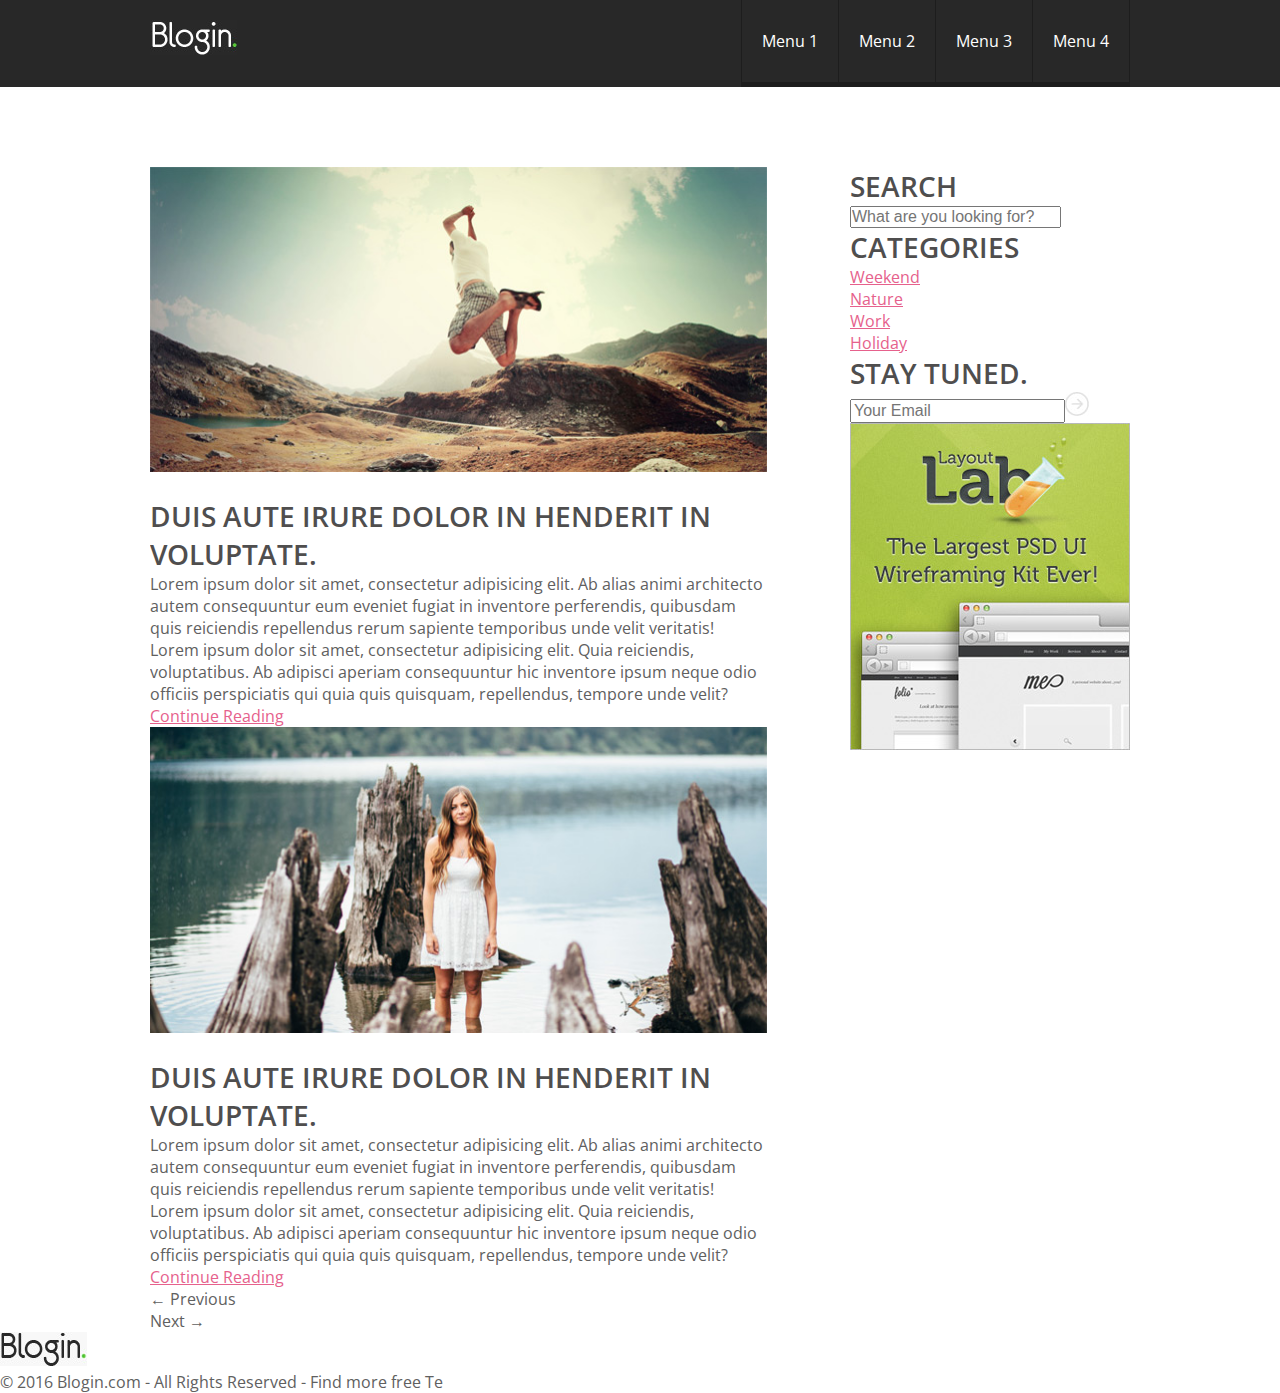
<file: curs2/index.html>
<!DOCTYPE html>
<html lang="en">
<head>
    <meta charset="UTF-8">
    <link rel="stylesheet" href="style.css">
    <link href="https://fonts.googleapis.com/css?family=Open+Sans:400,600" rel="stylesheet"> <!-./ Connect font open sans -->
    <title>Title</title>
</head>
<body>
<!--============================== MENU ===================================-->
<header class="main-menu">
    <div class="content-center">
        <img src="images/logo.jpg" alt="" class="logo">
        <nav class="left-menu">
            <ul>
                <li><a href="/">menu 1</a></li>
                <li><a href="#">menu 2</a></li>
                <li><a href="#">menu 3</a></li>
                <li><a href="#">menu 4</a></li>
            </ul>
        </nav><!--./ nav -->
    </div><!--./ content-center -->
</header><!--./ menu -->
<!-- =============================================== Content main ==============================================-->
<main>
    <div class="content-center">
        <!-- ====================================================== Left content -->
        <div class="content">
            <article>
                <header>
                    <img src="images/img1.jpg" alt="">
                </header>
                <h2>Duis aute irure dolor in henderit in voluptate.</h2>
                <p>Lorem ipsum dolor sit amet, consectetur adipisicing elit. Ab alias animi architecto autem
                    consequuntur eum eveniet fugiat in inventore perferendis, quibusdam quis reiciendis repellendus
                    rerum sapiente temporibus unde velit veritatis!</p>
                <p>Lorem ipsum dolor sit amet, consectetur adipisicing elit. Quia reiciendis, voluptatibus. Ab adipisci
                    aperiam consequuntur hic inventore ipsum neque odio officiis perspiciatis qui quia quis quisquam,
                    repellendus, tempore unde velit?</p>
                <a href="">Continue Reading </a>
            </article><!--./ article-->
            <article>
                <header>
                    <img src="images/img2.jpg" alt="">
                </header>
                <h2>Duis aute irure dolor in henderit in voluptate.</h2>
                <p>Lorem ipsum dolor sit amet, consectetur adipisicing elit. Ab alias animi architecto autem
                    consequuntur eum eveniet fugiat in inventore perferendis, quibusdam quis reiciendis repellendus
                    rerum sapiente temporibus unde velit veritatis!</p>
                <p>Lorem ipsum dolor sit amet, consectetur adipisicing elit. Quia reiciendis, voluptatibus. Ab adipisci
                    aperiam consequuntur hic inventore ipsum neque odio officiis perspiciatis qui quia quis quisquam,
                    repellendus, tempore unde velit?</p>
                <a href="">Continue Reading </a>
            </article><!--./ article -->
        </div><!--./ content -->
        <!--========================================== Sidebar ============================= -->
        <aside>
            <div class="widget">
                <h2>Search</h2>
                <form action="">
                    <input type="text" placeholder="What are you looking for?" class="search">
                </form>
            </div>
            <div class="widget">
                <h2>categories</h2>
                <nav class="menu-sidebar">
                    <ul>
                        <li><a href="">Weekend</a></li>
                        <li><a href="">Nature</a></li>
                        <li><a href="">Work</a></li>
                        <li><a href="">Holiday</a></li>
                    </ul>
                </nav>
            </div>
            <div class="widget">
                <h2>Stay Tuned.</h2>
                <form action=""><input type="email" placeholder="Your Email"><img src="images/sbcr-btn.jpg" alt=""></form>
            </div>
            <div class="widget">
                <img src="images/banner.jpg" alt="">
            </div>
        </aside><!--./ aside -->
    </div><!--./ content-center-->
    <div class="content-center">
        <p>&larr; Previous</p>
        <p>Next &rarr;</p>
    </div>
</main><!--./ main -->
<footer><img src="images/logo-ftr.jpg" alt="">
    <p>&copy; 2016 Blogin.com  -  All Rights Reserved  -  Find more free Te</p>
</footer>
</body>
</html>
</file>
<file: curs2/style.css>
/*********************************************************
                        Resset css
*******************************************************/
/* --------------- reset.css --------------- */
html, body, div, span, h1, h2, h3, h4, h5, h6, p, em, img, strong, sub, sup, b, u, i,  dl, dt, dd, ol, ul, li, fieldset, form, label, table, tbody, tfoot, thead, tr, th, td, article, aside, canvas, details, figcaption, figure, footer, header, hgroup, menu, nav, section, summary, time, mark, audio, video {
    margin: 0;
    padding: 0;
    border: 0;
    outline: 0;                               /* обнуляем отступы и убираем бордюры */
    vertical-align: baseline;          /* приводим все к одной базовой линии */
    background: transparent;      /* чтобы не проскакивали левые фоны, установленные по умолчанию */
    font-size: 100%;                     /* размер шрифта всем одинаковый */
}
a {                                      	     /* ссылка не в общем списке чтобы не сбрасывать outline по умолчанию */
    margin:0;
    padding:0;
    font-size:100%;
    vertical-align:baseline;
    background:transparent;
    outline:none;
}
table {						/* устраняем отступы между ячейками таблицы */
    border-collapse: collapse;
    border-spacing: 0;
}
td, td img {
    vertical-align: top;			/* возвращаем привычное вертикальное выравнивание */
}
input, select, button, textarea {
    margin: 0; 				/* убираем отступы по умолчанию для элементов форм (в частности для checkbox и radio) */
    font-size: 100%; 			/* делаем размер шрифтов везде одинаковым */
    outline: none;
}
input[type="text"], input[type="password"], textarea {
    padding: 0; 				/* убираем внутренние отступы для текстовых полей */
}
input[type="checkbox"] { 		/* вертикальное выравнивание чекбоксов и радиобатонов относительно меток */
    vertical-align: bottom;
}
input[type="radio"] {
    vertical-align: text-bottom;
}
sub {
    vertical-align: sub;
    font-size: smaller;
}
sup {
    vertical-align: super;
    font-size: smaller;
}
article, aside, details, figcaption, figure, footer, header, hgroup, menu, nav, section {
    display:block;
}
nav ul {
    list-style:none;
}
/* --------------- /reset.css --------------- */

/* --------------- базовые настройки ---------*/
html {
    min-height:100%; /* всегда показываем вертикальную полосу прокрутки  */
}
body {
    color: #000;
    text-align: left;
    font-size: 1em; /* используем безопасные шрифтовые CSS стеки */
    min-height:100%;
}
a, a:visited { /* порядок правил для ссылок имеет значение */
    color: #e6618c;
    text-decoration: underline;
}
a:hover {
    color: #fdf208;
    text-decoration:none;
}
a:focus, a:active {
    color: #c83867;
    text-decoration: underline;
}
h1, h2, h3, h4, h5, h6{
    font-weight:normal;
}
img{

    max-width:100%;
}
.clr{
    clear:both;
}
.clearfix:after {
    clear: both;
    content: "";
    display: table;
}
/* --------------- ./ End reset css ---------*/
/************************************************************
                    General settings
**************************************************************/
body{
    font-family: 'Open Sans', sans-serif;
    font-size: 16px;
    overflow: hidden;
}
h2{
    color: #4f4e4e;
    font-size: 28px;
   font-weight: 600;
    text-transform: uppercase;
}
p{
    color:#606060;
}
/************************** Menu ***********************************/

.main-menu{
    width: 100%;
    background: #282828;
    margin-bottom: 80px;
/*border-bottom: 5px solid #1e1e1e;*/
    
}
.content-center{
    margin: 0 auto;
    max-width: 980px;
    overflow: hidden;

}
.logo{
    float: left;
    padding: 20px 0;
    display: block;
}
.left-menu{
    float: right;
    border-right: 1px solid #1d1d1d;
    overflow: hidden;
}
.left-menu ul li{
    float: left;
    border-left: 1px solid #1d1d1d;

    height: 100%;
}
.left-menu ul li a{
    color:#ffffff;
    text-decoration: none;
    text-transform: capitalize;
    display: block;
    padding: 30px 20px;
    border-bottom:5px solid #1d1d1d ;
}
.left-menu ul li a:hover{
    color: #58c93a;
    border-bottom: 5px solid #58c93a;
    padding-bottom: 30px;
}
/********************************************** Content left ************************/
.content{
    float: left;
    max-width: 63%;
}
.content header{
    margin-bottom: 20px;
}
.content header h2{
    font-size: 16px;
    font-weight: 600;
    margin-bottom:60px ;
}
/************************************************* SIDE BAR *********************************************/
aside{
    float: right;
    max-width: 29%;
}
</file>
